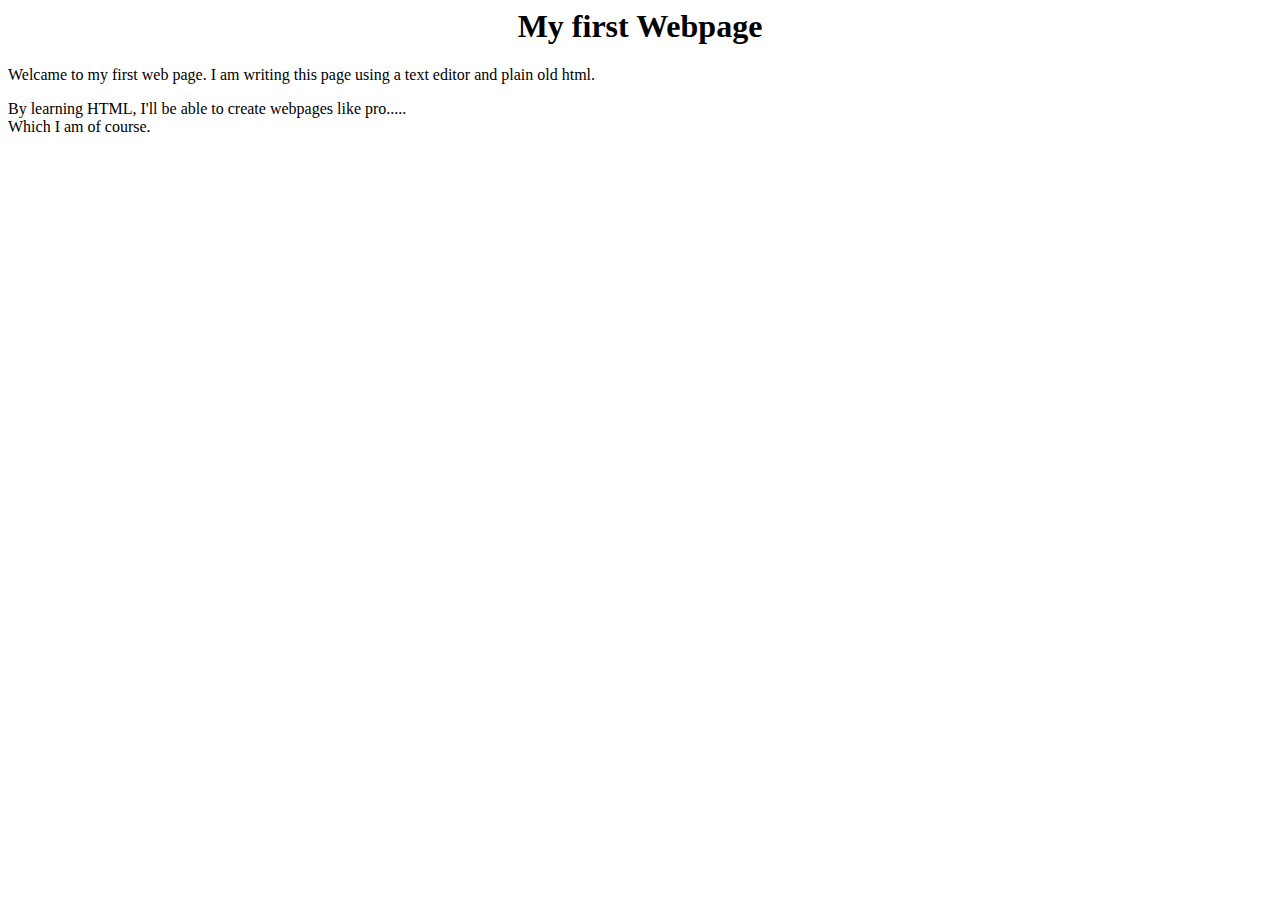
<file: exer/exercise2.html>
<html>
	<head>
		<title>My First Webpage</title>
	</head>
	<body>
		<h1 align="center">My first Webpage</h1>
		<p>Welcame to my first web page. I am writing this page using a text editor and plain old html.</p>
		<p>By learning HTML, I'll be able to create webpages like pro.....<br>Which I am of course. </p>
	</body>
</html>
</file>
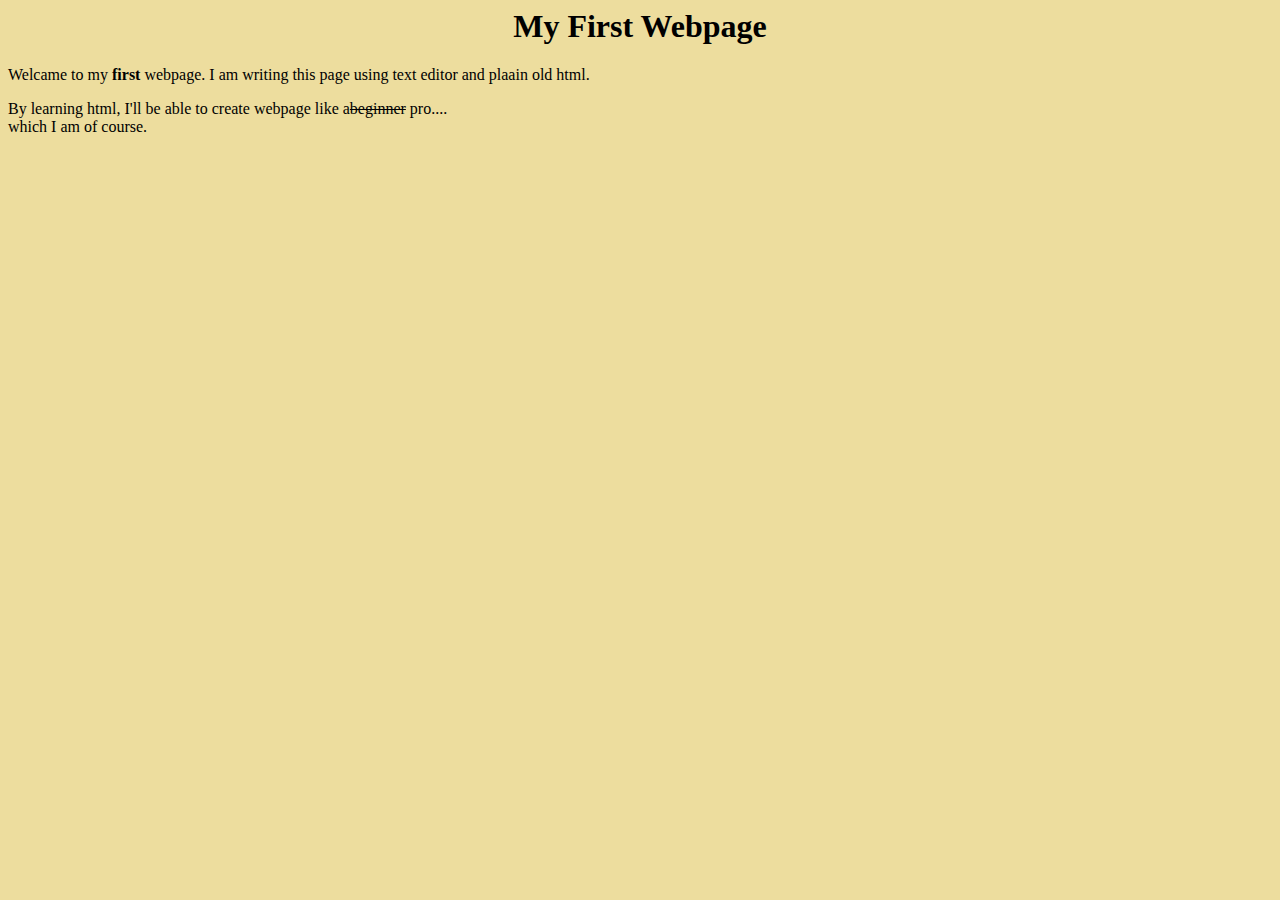
<file: exer/exercise3.html>
<html>
	<head>
		<title>My first Webpage</title>
	</head>
	<body bgcolor="#EDDD9E">
		<h1 align="center">My First Webpage</h1>
		<P>Welcame to my <strong>first </strong> webpage. I am writing this page using text editor and plaain old html.</P>
		<P>By learning html, I'll be able to create webpage like a<del>beginner</del> pro....<br>
		which I am of course.</P>
	</body>
</html>
</file>
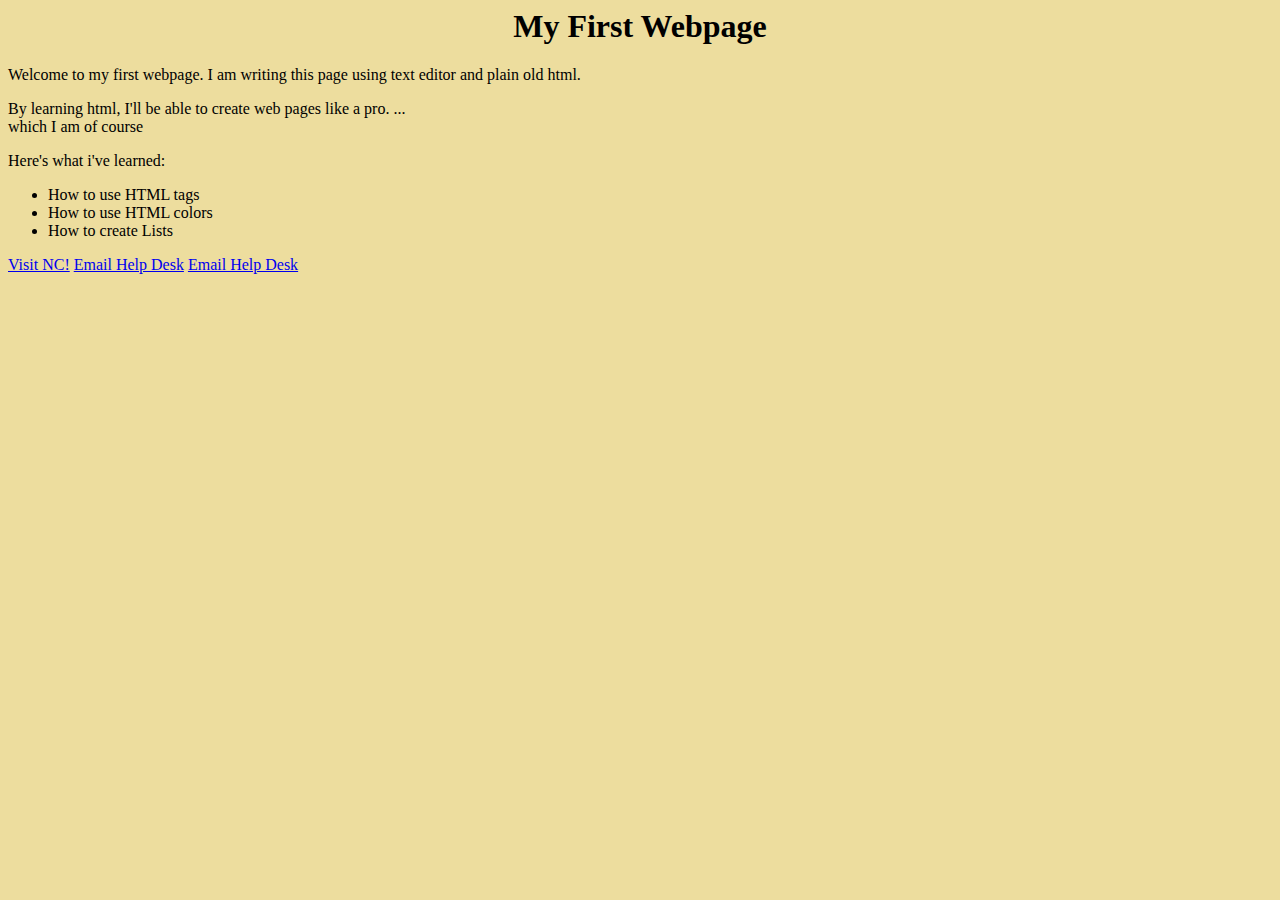
<file: exer/exercise4.html>
<html>
	<head>
		<title> My First Webpage </title>
	</head>
	<body bgcolor="#EDDD9E">
		<h1 align="center">My First Webpage</h1>
		<p>Welcome to my <stong>first</stong> webpage. I am writing this page using text editor and plain old html.</p>
		<p>By learning html, I'll be able to create web pages like a pro. ...<br>
		which I am of course</p>
		Here's what i've learned:
		<ul>
			<li> How to use HTML tags</li>
			<li> How to use HTML colors</li>
			<li> How to create Lists</li>
		</ul>
		<a href="url"></a>
		<a href="http://www.northeasterncollege.edu.ph/">Visit NC!</a>
		<a href="hermosuralioda@gmail.com">Email Help Desk</a>
	    <a href="mailto:hermosuralioda@gmail.com?subject=Email Assistance">Email Help Desk</a>
	
	</body>
</html>
</file>
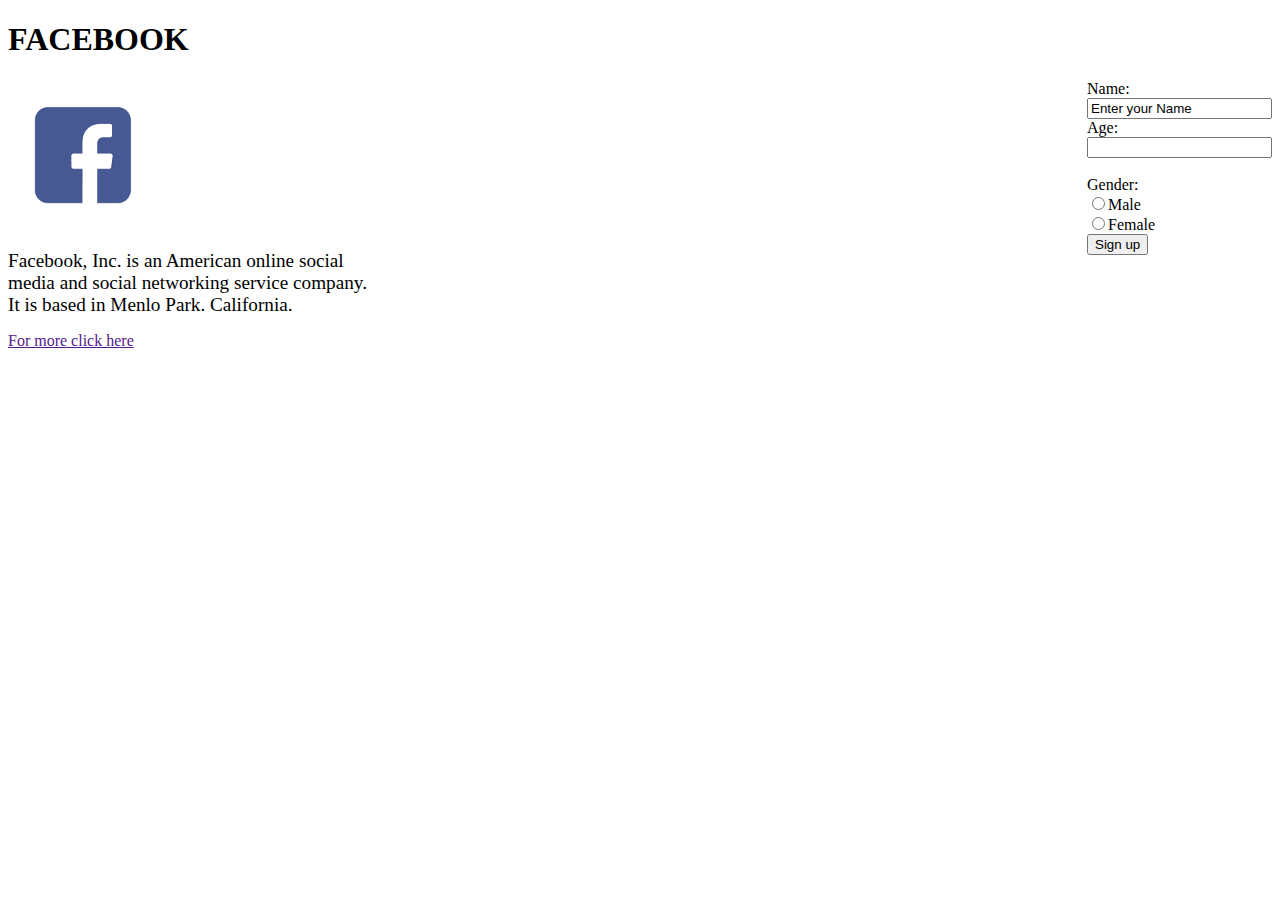
<file: exer/exercise6.html>
<!DOCTYPE html>
<html>
<head>
	<title>FB</title>
</head>
<body>
<table align="left"><h1><b>FACEBOOK</b></h1> <img src="../image/fb.png" width="150" height="150"></table>
<div style="float:right;">
	Name: <br>
	<input type="text" name="Name" value="Enter your Name"><br>
	Age: <br>
	<input type="number" name="num" max="80"><br>
	<br>
	Gender: <br>
	<input type="radio" name="Gender" value="Male">Male<br>
	<input type="radio" name="Gender" value="Female">Female<br>
	<input type="submit" name="submit" value="Sign up"><br>
</div>
	<p align="left"><big>Facebook, Inc. is an American online social<br>
		media and social networking service company.<br>
	It is based in Menlo Park. California.</big></p>

	<a href="">For more click here</a>
</body>
</html>
</file>
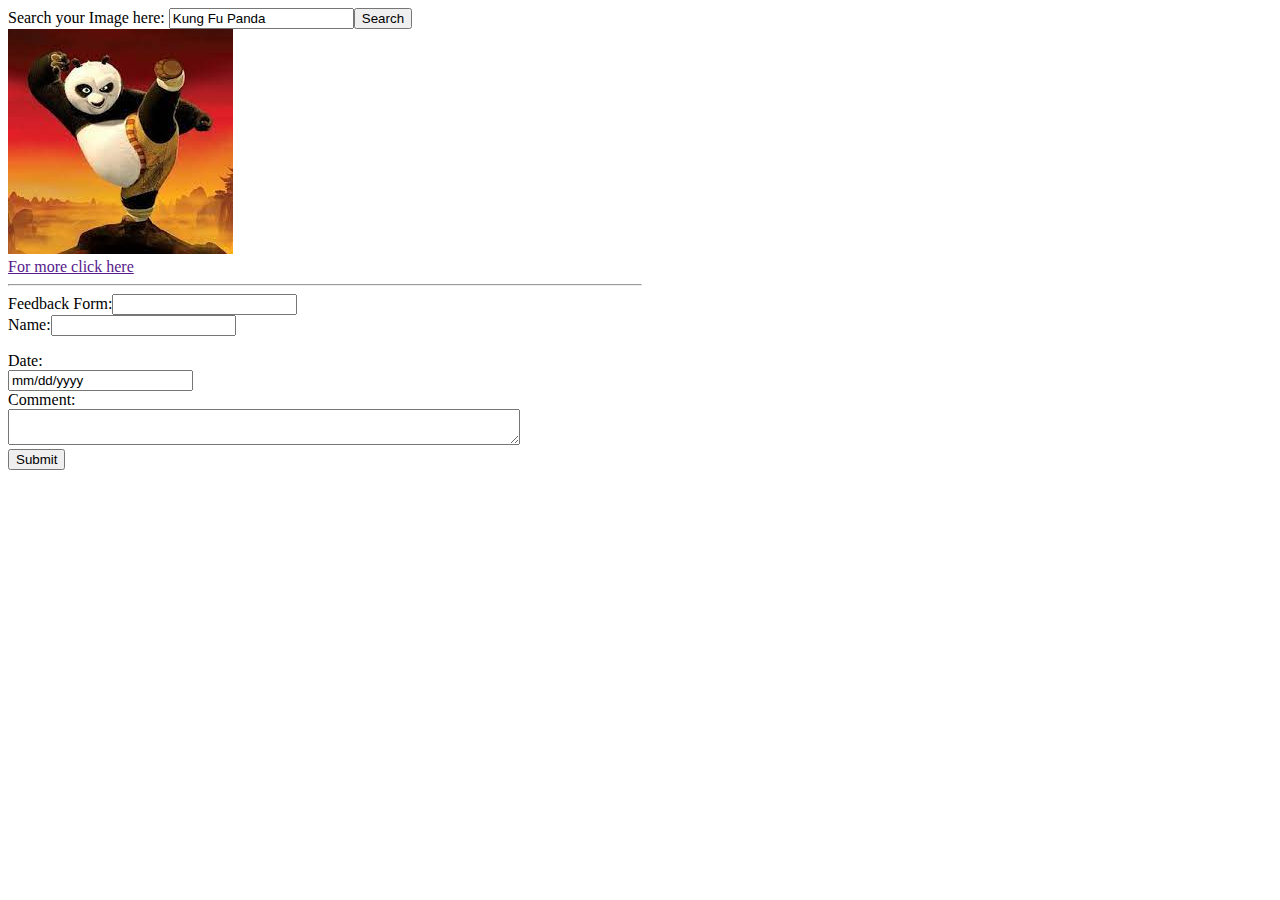
<file: exer/exercise7.html>
<!DOCTYPE html>
<html>
<head>
	<title>Exercise 7</title>
</head>
<body>
Search your Image here: <input type="Search" = value="Kung Fu Panda"><input type="submit" name="submit" value="Search"><br>
<img src="../image/kungfupanda.jfif">
<br>
<a href="">For more click here</a>
<br>
<hr width="50%" align="left">
Feedback Form:<input type="" name="">
<br>
Name:<input type="" name="">
<p></p>
Date:<br>
<input type="input" name="type" value="mm/dd/yyyy"><br>
Comment:<br>
<textarea style="width: 40%"></textarea><br>
<input type="submit" name="submit" value="Submit">
</body>
</html>
</file>
